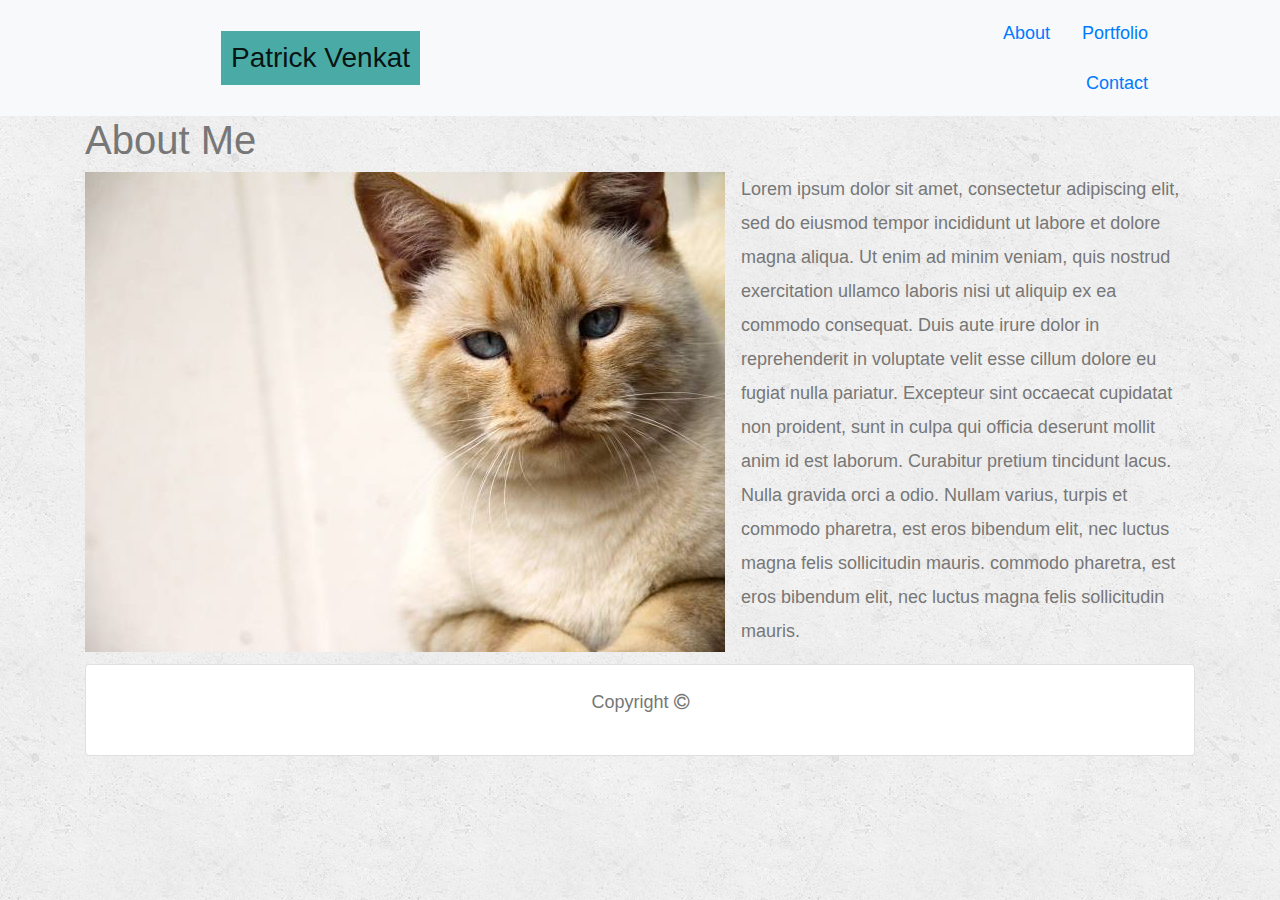
<file: index.html>
<!DOCTYPE html>
<html lang="en-us">

<head>

 <meta charset="UTF-8">
 <title>Bootstrap Demo</title>
 <link rel="stylesheet" href="https://maxcdn.bootstrapcdn.com/bootstrap/4.0.0/css/bootstrap.min.css">
 <link rel="stylesheet" href="https://stackpath.bootstrapcdn.com/font-awesome/4.7.0/css/font-awesome.min.css" integrity="sha384-wvfXpqpZZVQGK6TAh5PVlGOfQNHSoD2xbE+QkPxCAFlNEevoEH3Sl0sibVcOQVnN" crossorigin="anonymous">
 <link rel="stylesheet" href="styles/style.css">

</head>

<body>

    <nav class="navbar navbar-expand-lg navbar-light bg-light">
            <div class="container">
                <a class="navbar-brand" href="#" id=header-style>Patrick Venkat</a>
            </div>
            <ul class="nav justify-content-end">
                <li class="nav-item">
                    <a class="nav-link" href="index.html">About</a>
                </li>
                <li class="nav-item">
                    <a class="nav-link" href="portfolio.html">Portfolio</a>
                </li>
                <li class="nav-item">
                    <a class="nav-link" href="contact.html">Contact</a>
                </li>
            </ul>
    </nav>
   
<div class="container">
   <div class="row">
       <div class="col-md-12">
           <h1>About Me</h1>
           <div class="media">
               <img src="images/cat.jpg" class="mr-3" alt="Responsive image" id="bio-image">
               <p>Lorem ipsum dolor sit amet, consectetur adipiscing elit, sed do eiusmod tempor incididunt ut labore et dolore magna aliqua. Ut enim ad minim veniam, quis nostrud exercitation ullamco laboris nisi ut aliquip ex ea commodo consequat. Duis aute irure dolor in reprehenderit in voluptate velit esse cillum dolore eu fugiat nulla pariatur. Excepteur sint occaecat cupidatat non proident, sunt in culpa qui officia deserunt mollit anim id est laborum. Curabitur pretium tincidunt lacus. Nulla gravida orci a odio. Nullam varius, turpis et commodo pharetra, est eros bibendum elit, nec luctus magna felis sollicitudin mauris. commodo pharetra, est eros bibendum elit, nec luctus magna felis sollicitudin mauris.</p>
           </div>
       </div>
    </div>
    <footer class="row">
        <div class="col-md-12">
          <div class="card">
            <div class="card-body">
              <div class="text-center">
                    <p class="text-center">Copyright <i class="fa fa-copyright"></i></p>
              </div>
            </div>
          </div>
        </div>
      </footer>
</div>

</body>
</html>
</file>
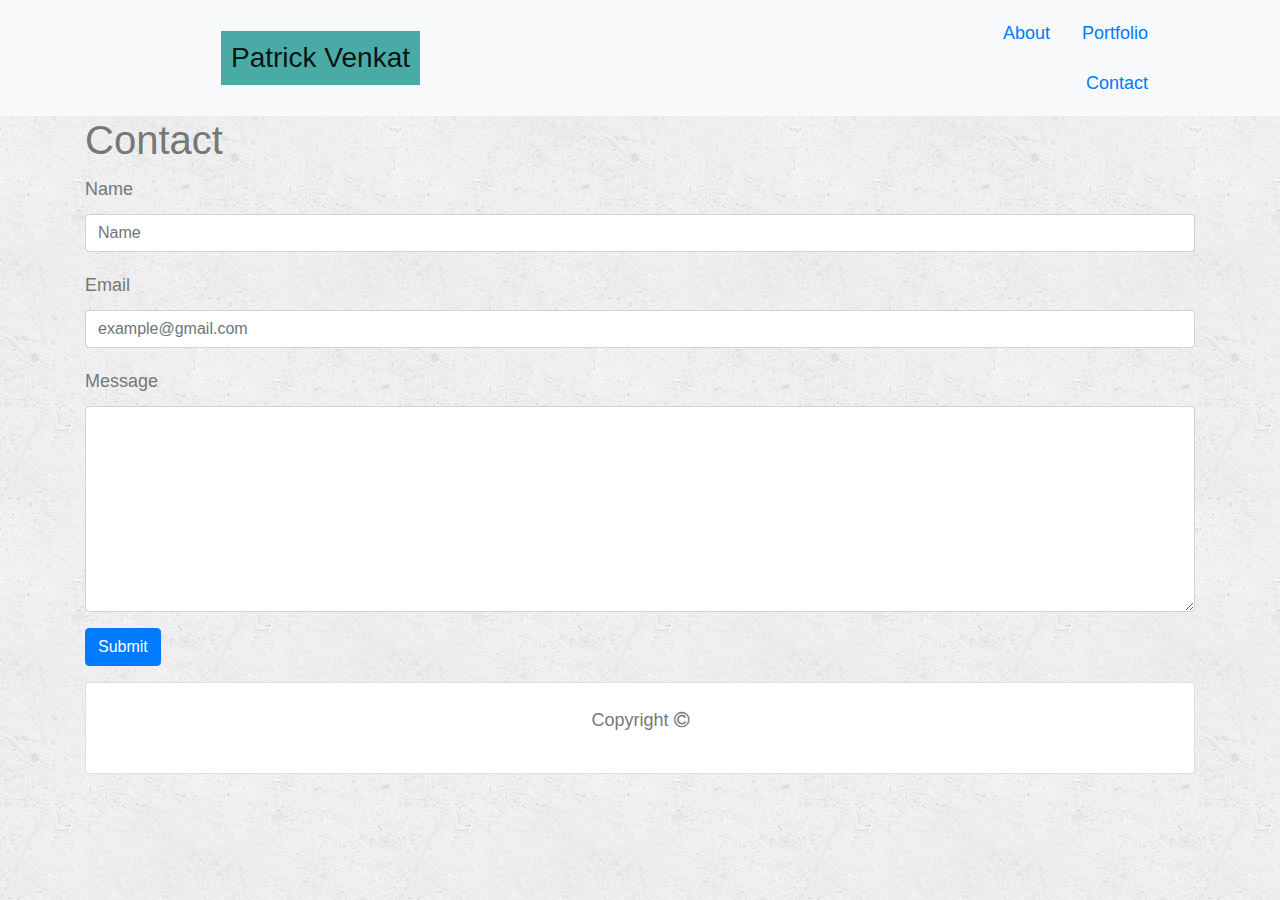
<file: contact.html>
<!DOCTYPE html>
<html lang="en-us">

<head>

 <meta charset="UTF-8">
 <title>Bootstrap Demo</title>
 <link rel="stylesheet" href="https://maxcdn.bootstrapcdn.com/bootstrap/4.0.0/css/bootstrap.min.css">
 <link rel="stylesheet" href="https://stackpath.bootstrapcdn.com/font-awesome/4.7.0/css/font-awesome.min.css" integrity="sha384-wvfXpqpZZVQGK6TAh5PVlGOfQNHSoD2xbE+QkPxCAFlNEevoEH3Sl0sibVcOQVnN" crossorigin="anonymous">
 <link rel="stylesheet" href="styles/style.css">

</head>

<body>

    <nav class="navbar navbar-expand-lg navbar-light bg-light">
            <div class="container">
                <a class="navbar-brand" href="#" id=header-style>Patrick Venkat</a>
            </div>
            <ul class="nav justify-content-end">
                <li class="nav-item">
                    <a class="nav-link" href="index.html">About</a>
                </li>
                <li class="nav-item">
                    <a class="nav-link" href="portfolio.html">Portfolio</a>
                </li>
                <li class="nav-item">
                    <a class="nav-link" href="contact.html">Contact</a>
                </li>
            </ul>
    </nav>
   
<div class="container">
   <div class="row">
       <div class="col-md-12">
            <h1>Contact</h1>
        <form>
            <div class="row">
                <div class="col-md-12">
                  <label for="exampleInputEmail1">Name</label>
                  <input type="text" class="form-control mb-3" placeholder="Name">
                </div>
            </div>
            <div class="form-group">
                <label for="exampleInputEmail1">Email</label>
                <input type="email" class="form-control" id="exampleInputEmail1" placeholder="example@gmail.com">
            </div>
            <div class="form-group">
                    <label for="exampleFormControlTextarea1">Message</label>
                    <textarea class="form-control" id="exampleFormControlTextarea1" rows="8"></textarea>
            </div>
            <button type="Submit" class="btn btn-primary mb-3">Submit</button>
        </form>
       </div>
    </div>
    <footer class="row">
        <div class="col-md-12">
            <div class="card">
                <div class="card-body">
                    <div class="text-center">
                    <p class="text-center">Copyright <i class="fa fa-copyright"></i></p>
                    </div>
                </div>
            </div>
        </div>
    </footer>
</div>

</body>
</html>
</file>
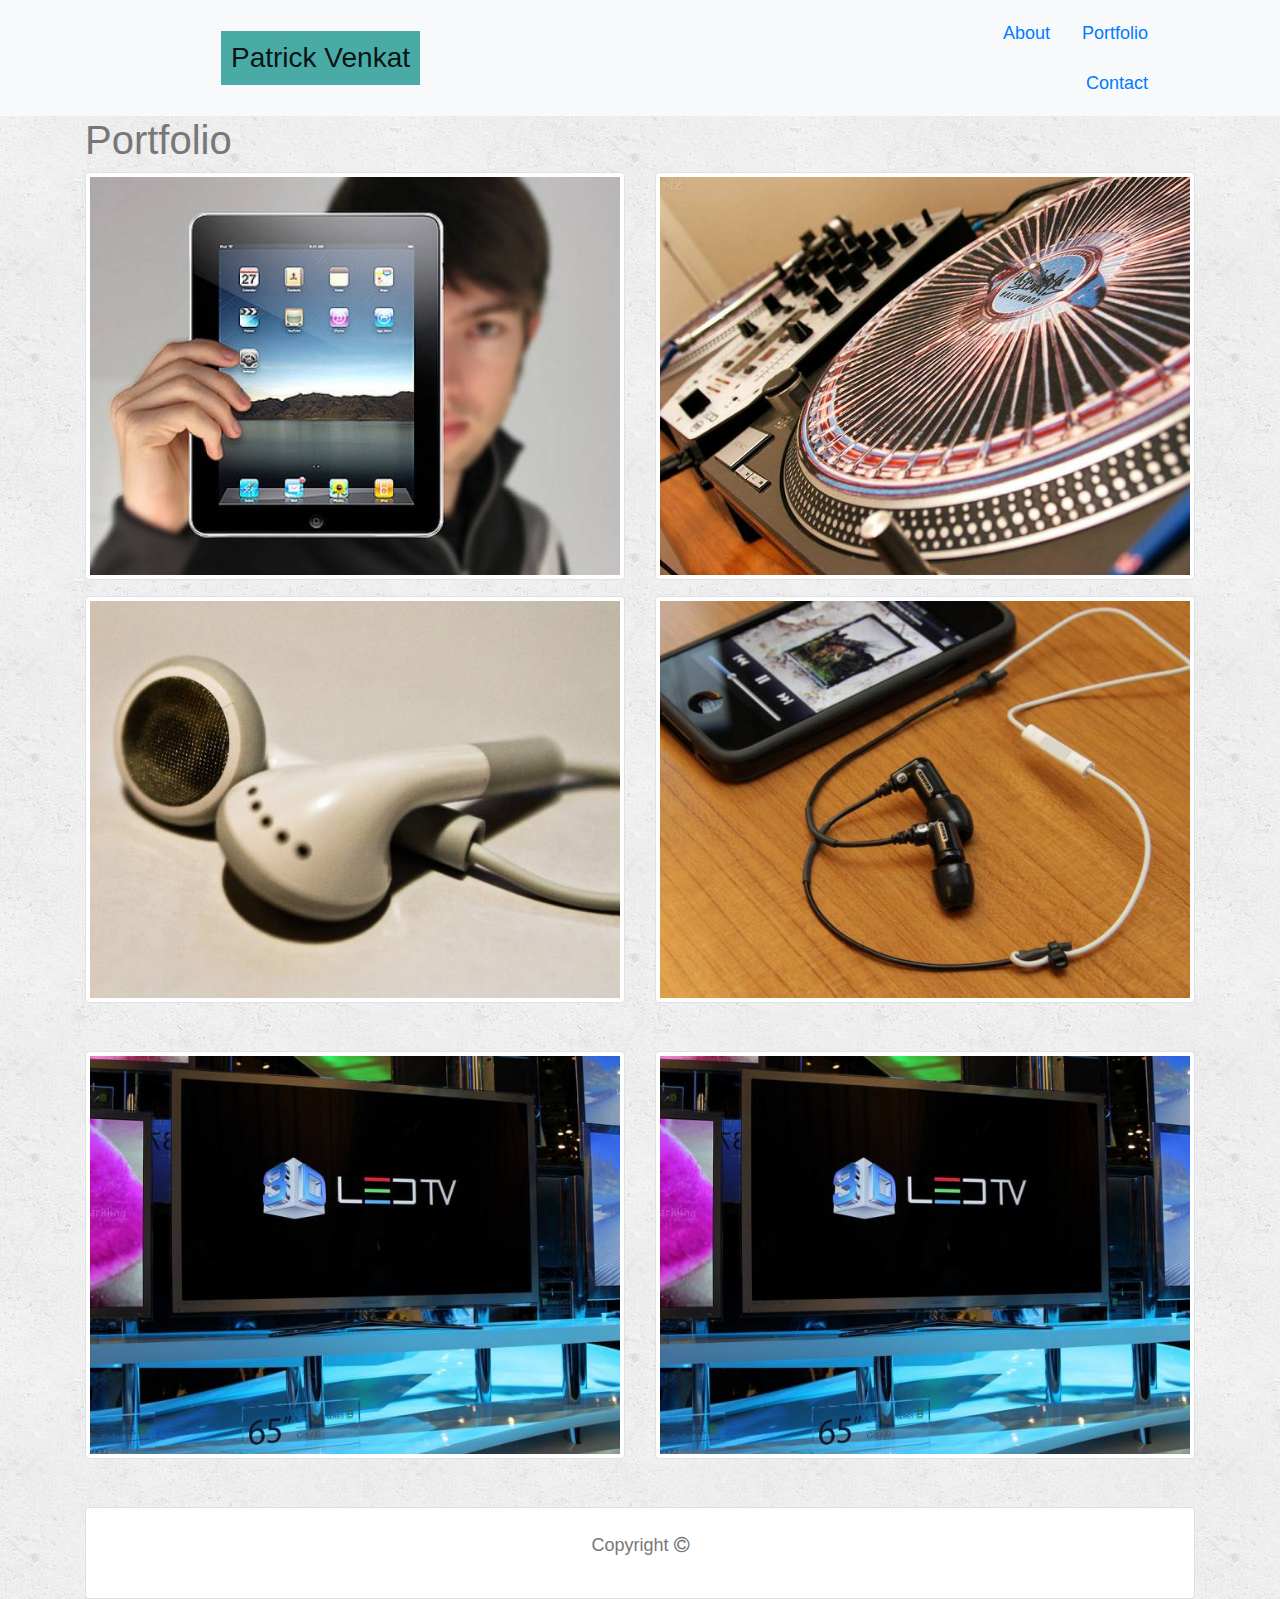
<file: portfolio.html>
<!DOCTYPE html>
<html lang="en-us">

<head>

 <meta charset="UTF-8">
 <title>Bootstrap Demo</title>
 <link rel="stylesheet" href="https://maxcdn.bootstrapcdn.com/bootstrap/4.0.0/css/bootstrap.min.css">
 <link rel="stylesheet" href="https://stackpath.bootstrapcdn.com/font-awesome/4.7.0/css/font-awesome.min.css" integrity="sha384-wvfXpqpZZVQGK6TAh5PVlGOfQNHSoD2xbE+QkPxCAFlNEevoEH3Sl0sibVcOQVnN" crossorigin="anonymous">
 <link rel="stylesheet" href="styles/style.css">

</head>

<body>

    <nav class="navbar navbar-expand-lg navbar-light bg-light">
            <div class="container">
                <a class="navbar-brand" href="#" id=header-style>Patrick Venkat</a>
            </div>
            <ul class="nav justify-content-end">
                <li class="nav-item">
                    <a class="nav-link" href="index.html">About</a>
                </li>
                <li class="nav-item">
                    <a class="nav-link" href="portfolio.html">Portfolio</a>
                </li>
                <li class="nav-item">
                    <a class="nav-link" href="contact.html">Contact</a>
                </li>
            </ul>
    </nav>
   
<div class="container">
   <div class="row">
       <div class="col-md-12">
           <h1>Portfolio</h1>
        </div>
    </div>
    <div class="row">
        <div class="media">
            <div class="col-md-6">
                <img src="images/technics-q-c-640-480-1.jpg" class="mb-3 img-fluid img-thumbnail" alt="Responsive image">
            </div>
            <div class="col-md-6">
                <img src="images/technics-q-c-640-480-2.jpg" class="mb-3 img-fluid  img-thumbnail" alt="Responsive image">
            </div>
        </div>
    </div>
    <div class="row">
        <div class="media">
            <div class="col-md-6">
                <img src="images/technics-q-c-640-480-5.jpg" class="mb-5 img-fluid img-thumbnail" alt="Responsive image">
            </div>
            <div class="col-md-6">
                <img src="images/technics-q-c-640-480-7.jpg" class="mb-5 img-fluid img-thumbnail" alt="Responsive image">
            </div>
        </div>
    </div>

    <div class="row">
            <div class="media">
                <div class="col-md-6">
                    <img src="images/technics-q-c-640-480-9.jpg" class="mb-5 img-fluid img-thumbnail" alt="Responsive image">
                </div>
                <div class="col-md-6">
                        <img src="images/technics-q-c-640-480-9.jpg" class="mb-5 img-fluid img-thumbnail" alt="Responsive image">
                </div>
            </div>
        </div>
        <footer class="row">
            <div class="col-md-12">
                <div class="card">
                    <div class="card-body">
                        <div class="text-center">
                        <p class="text-center">Copyright <i class="fa fa-copyright"></i></p>
                        </div>
                    </div>
                </div>
            </div>
        </footer>
</div>

</body>
</html>
</file>
<file: styles/style.css>
body {
    font-family: Arial, "Helvetica Neue", Helvetica, sans-serif;
    font-size: 18px;
    line-height: 34px;
    color: #777777;
    background: url("../images/concrete_seamless.png");
  }

  #header-style{
    font-size: 28px;
    padding: 10px;
    margin: 10px 10px 10px 190px;
    background-color: #4aaaa5;
  }

  ul{
    margin: 0px 100px 0px 0px;
  }

  @media screen and (max-width: 640px) {
    #bio-image {
      margin-top: 50px;
    }
  }
</file>
